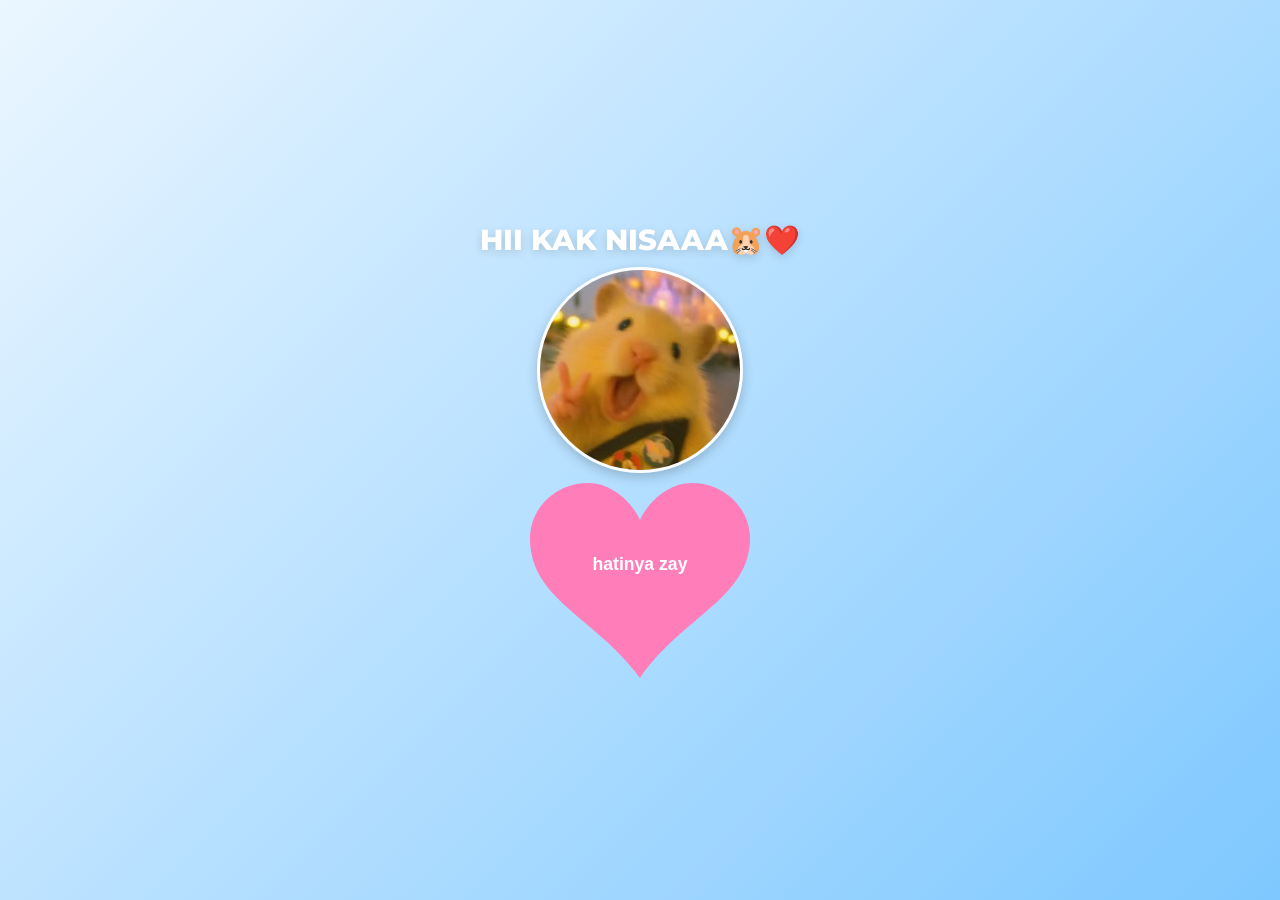
<file: index.html>
<!DOCTYPE html>
<html lang="id">
<head>
  <meta charset="UTF-8">
  <meta name="viewport" content="width=device-width, initial-scale=1">
  <title>PUNYAAAAAA MEEEEEEE💞</title>
  <link href="https://fonts.googleapis.com/css2?family=Montserrat:wght@800&display=swap" rel="stylesheet">
  <link rel="stylesheet" href="nisa.css">
</head>
<body>
  <svg width="0" height="0" style="position:absolute">
    <clipPath id="hati" clipPathUnits="objectBoundingBox">
      <path transform="scale(0.03125,0.0338)"
        d="M23.6,0c-3.4,0-6.3,2.7-7.6,5.6C14.7,2.7,11.8,0,8.4,0C3.8,0,0,3.8,0,8.4c0,9.4,9.5,11.9,16,21.2c6.1-9.3,16-12.1,16-21.2C32,3.8,28.2,0,23.6,0z"/>
    </clipPath>
  </svg>

  <main id="scene">
    <h1 id="judul"></h1>
    <img src="lucu.jpeg" id="foto" alt="nisa">
    <p id="lirik"></p>
    <button id="tombol"></button>
<div id="pemutar">
  <button id="jeda" type="button">⏸</button>
  <input type="range" id="bar" min="0" max="100" step="0.1" value="0">
  <small id="waktu">0:00 / 0:00</small>
</div>
  </main>

  <audio id="lagu" src="virgoun-bukti_YqiPDMtv.mp3" loop></audio>
  <script src="nisa.js"></script>
</body>
</html>
</file>
<file: nisa.css>
body {
  margin: 0; min-height: 100vh; display: grid; place-items: center;
  background: linear-gradient(135deg, hsl(206, 100%, 96%), #7ec8ff);
  font-family: Arial, sans-serif;
}

#scene {
  display: flex; flex-direction: column; align-items: center;
  text-align: center; gap: 10px; padding: 12px;
  transition: opacity .35s;
}
#scene.hilang { opacity: 0; }

h1 {
  margin: 0; color: #fff; max-width: 90vw;
  font: 800 1.8rem 'Montserrat', sans-serif;
  text-transform: uppercase;
  text-shadow: 0 3px 10px rgba(0,0,0,.15);
}

#foto {
  width: 200px; height: 200px;
  object-fit: cover; object-position: center 20%;
  border-radius: 50%; border: 3px solid #fff;
  box-shadow: 0 4px 12px rgba(0,0,0,.2);
  flex-shrink: 0;
}
#foto.kotak { width: 400px; height: 440px; border-radius: 16px; }

#lirik {
  margin: 0; max-width: 260px; padding: 12px 18px;
  background: rgba(255,255,255,.6); color: #c2255c;
  font-size: 1.1rem; border-radius: 16px;
  box-shadow: 0 4px 12px rgba(0,0,0,.12);
}
#lirik:empty { display: none; }

button {
  width: 220px; height: 195px;
  background: #ff7eb9; color: #fff; border: 0;
  clip-path: url(#hati);
  padding: 0 36px 32px;
  font-size: 1.1rem; font-weight: bold; line-height: 1.35;
  cursor: pointer; transition: transform .2s, background .2s;
}
button:hover { background: #ff5fa8; transform: scale(1.06); }

#pemutar { display: none; flex-direction: column; align-items: center; gap: 8px; }
#pemutar.tampil {
  display: flex;
  background: rgba(255,255,255,.35);
  padding: 14px 20px; border-radius: 16px;
}

#jeda {
  width: 44px; height: 44px; padding: 0;
  border-radius: 50%; clip-path: none;
  font-size: 1.2rem; line-height: 1;
}

#bar {
  -webkit-appearance: none; appearance: none;
  width: 190px; height: 6px; border-radius: 3px;
  background: rgba(255,255,255,.5); outline: none; cursor: pointer;
  clip-path: none; padding: 0;
}
#bar::-webkit-slider-thumb {
  -webkit-appearance: none; width: 16px; height: 16px;
  border-radius: 50%; background: #ff5fa8; border: 2px solid #fff;
}
#bar::-moz-range-thumb {
  width: 16px; height: 16px; border-radius: 50%;
  background: #ff5fa8; border: 2px solid #fff;
}
small { color: #fff; font-size: .8rem; }
</file>
